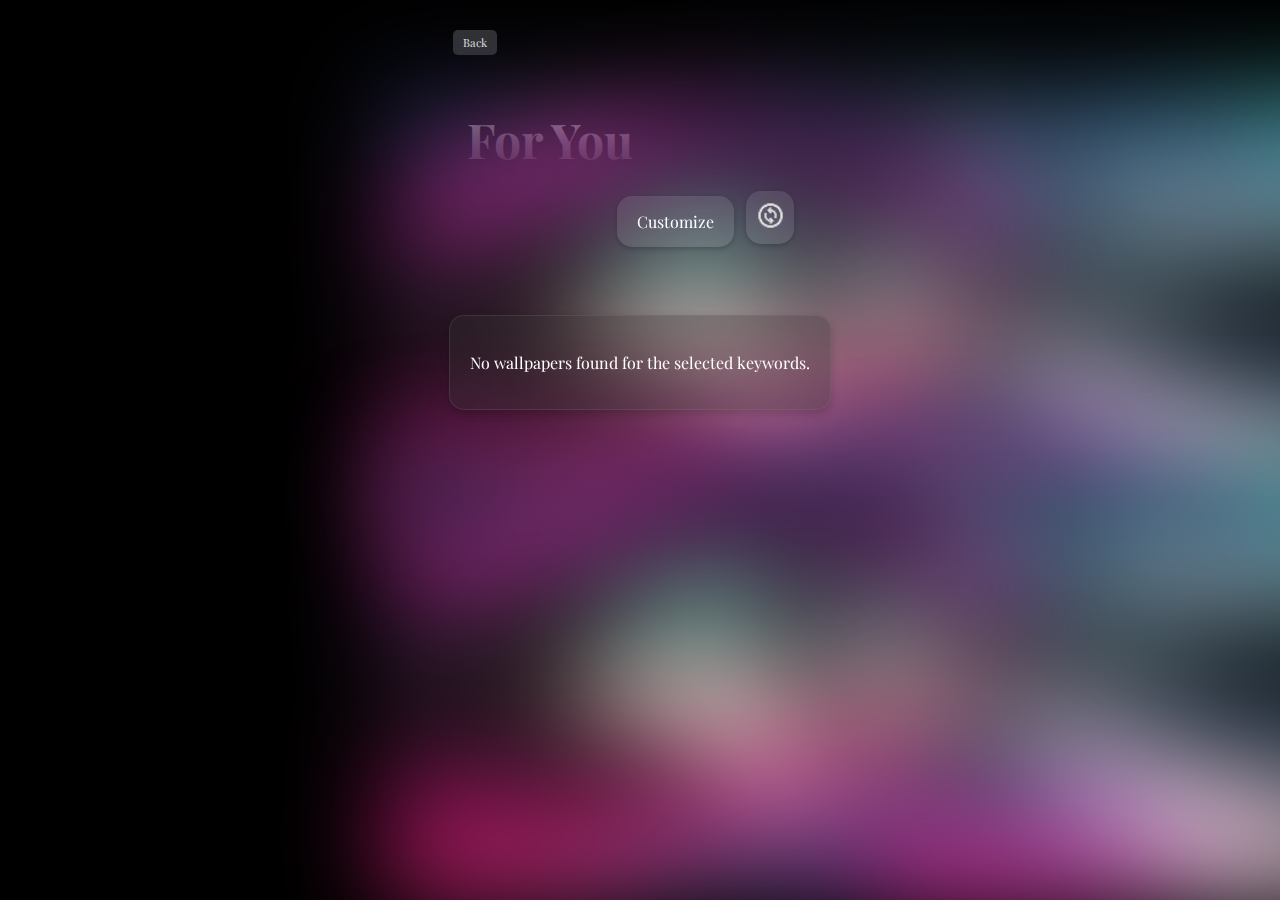
<file: interest.html>
<!DOCTYPE html>
<html lang="en">
<head>
    <meta charset="UTF-8">
    <meta name="viewport" content="width=device-width, initial-scale=1.0">
    <title>Your Interests - WallSort</title>
        <!--Fonts sed from google fonts-->
        <link href="https://fonts.googleapis.com/css2?family=Playfair+Display:ital,wght@0,400..900;1,400..900&display=swap" rel="stylesheet">
        <link href="https://fonts.googleapis.com/css2?family=Cedarville+Cursive&family=Playfair+Display:ital,wght@0,400..900;1,400..900&display=swap" rel="stylesheet">
        <link href="https://fonts.googleapis.com/css2?family=Cedarville+Cursive&family=EB+Garamond:ital,wght@0,400..800;1,400..800&family=Playfair+Display:ital,wght@0,400..900;1,400..900&display=swap" rel="stylesheet">
    
        <!-- Google tag (gtag.js) -->
        <script async src="https://www.googletagmanager.com/gtag/js?id=G-HE8EV70DS4"></script>
        <script>
        window.dataLayer = window.dataLayer || [];
        function gtag(){dataLayer.push(arguments);}
        gtag('js', new Date());
    
        gtag('config', 'G-HE8EV70DS4');
        </script>
    <style>
        body {
            font-family: "Playfair Display", Arial, sans-serif;
            text-align: center;
            background-color: #000000;
            margin: 0;
            padding: 0;
            color: white; /* Default text color */
        }

        .container {
            padding: 15px;
            display: flex;
            flex-direction: column;
            align-items: center;
        }

        h1 {
            font-family: "Playfair Display", serif;
            font-weight: 100;
            margin-bottom: 20px;
        }

        #reset-interest-btn {

            background-color: rgba(255, 255, 255, 0.1);
            color: white;
            border: none;
            padding: 10px 10px;
            border-radius: 15px;
            cursor: pointer;
            margin-bottom: 20px;
            margin-left: 260px;
            font-size: 1rem;
            font-family: sans-serif;
            backdrop-filter: blur(5px);
            box-shadow: 0 2px 5px rgba(0, 0, 0, 0.2);
            transition: background-color 0.3s ease;
        }

        #reset-interest-btn:hover {
            background-color: rgba(255, 255, 255, 0.2);
        }

        #interest-wallpapers {
            display: grid;
            grid-gap: 8px;
            padding: 10px;
            margin: 0 auto; /* Center the grid */
            /* Glassmorphism effect */
            background-color: rgba(54, 54, 54, 0.3);
            border: solid rgba(139, 139, 139, 0.205) 1px; /* Semi-transparent background */
            border-radius: 15px;
            padding: 20px;
            backdrop-filter: blur(10px);
            box-shadow: 0 4px 10px rgba(0, 0, 0, 0.2);
        }

        .wallpaper-item {
            break-inside: avoid; /* Prevent image breaks within columns */
            margin-bottom: 8px;
            border-radius: 15px;
            overflow: hidden; /* Clip images to rounded corners */
            box-shadow: 0 2px 5px rgba(0, 0, 0, 0.1);
        }

        .wallpaper-item img {
            display: block;
            width: 100%;
            height: auto;
            object-fit: cover;
            border-radius: 15px;
            cursor: pointer;
            transition: transform 0.3s ease-in-out;
        }

        .wallpaper-item img:hover {
            transform: scale(1.05);
        }

        /* Mobile devices (up to 600px width) - Force 2 columns */
        @media (max-width: 600px) {
            #interest-wallpapers {
                grid-template-columns: repeat(2, 1fr);
            }
        }

        /* Larger screens */
        @media (min-width: 601px) {
            #interest-wallpapers {
                grid-template-columns: repeat(auto-fill, minmax(150px, 1fr));
            }
        }

        @media (min-width: 768px) {
            #interest-wallpapers {
                grid-template-columns: repeat(auto-fill, minmax(200px, 1fr));
            }
        }

        @media (min-width: 992px) {
            #interest-wallpapers {
                grid-template-columns: repeat(auto-fill, minmax(300px, 1fr));
            }
        }
        #anim{
            position: fixed;
            top:50%;
            left: 30%;
            filter: blur(50px);
            left: center;
            width: 90%;
            height: 50%;
            animation-name: fluid;
            animation-duration: 35s;
            animation-iteration-count: infinite;
            transform: scale(1);
        }
        #anime{
            position: fixed;
            top:10%;
            left: 30%;
            filter: blur(50px);
            left: center;
            width: 90%;
            height: 50%;
            animation-name: fluid;
            animation-duration: 35s;
            animation-iteration-count: infinite;
            transform: scale(1);
            z-index: 0;
        }
        @keyframes fluid {
            0%{
                transform: rotate(0deg);
                height: 40%;
                width: 60%;
            }
            10%{
                transform: rotate(30deg);
                height: 60%;
                width: 30%;
            }
            30%{
                transform: rotate(60deg);
                height:40% ;
                width: 60%;
            }
            40%{
                transform: rotate(90deg);
                height: 60%;
                width: 30%;
            }
            50%{
                transform: rotate(120deg);
                height:40% ;
                width: 60%;
            }
            60%{
                transform: rotate(150deg);
                height: 60%;
                width: 30%;
            }
            70%{
                transform: rotate(210deg);
                height:40% ;
                width: 60%;
            }
            80%{
                transform: rotate(250deg);
                height: 60%;
                width: 30%;
            }
            90%{
                transform: rotate(320deg);
                height:50% ;
                width: 40%;
            }
            100%{
                transform: rotate(360deg);
                height: 40%;
                width: 60%;
            }
}
    #reset{
    	width: 28.5px;
        transform: scale(1.01);
    }
    #txt{
        font-weight: 700;
        font-size: 3rem;
        font-family: "Playfair Display";
        margin-right: 180px;
    }
    .popup-overlay {
			position: fixed;
			top: 0;
			left: 0;
			width: 100vw;
			height: 100vh;
			background-color: rgba(0, 0, 0, 0.178);
            backdrop-filter:blur(70px);
			display: none;
			align-items: center;
			justify-content: center;
			z-index: 1000;
		}
		.customize-popup {
			background-color: rgba(0, 0, 0, 0.205);
            backdrop-filter: blur(50px);
			padding: 30px;
			border-radius: 40px;
			width: 70%;
			max-width: 500px;
		}
		.popup-header {
			font-size: 1.2rem;
			margin-bottom: 20px;
		}
		.keywords-container {
			display: flex;
			flex-wrap: wrap;
			gap: 10px;
			justify-content: center;
			margin-bottom: 20px;
		}
		.keyword-circle {
			padding: 8px 13px;
			background-color: #00000000;
            border:solid white 1px;
			border-radius: 20px;
			cursor: pointer;
			user-select: none;
			transition: background-color 0.3s;
		}
		.keyword-circle.selected {
			background-color: #77b9ff;
			color: white;
		}
		.button-group button {
			margin: 0 10px;
		}
        #customize-btn{
            position: relative;
            top:-68px;
            left:35px;
            background-color: rgba(255, 255, 255, 0.1);
            color: white;
            border: none;
            padding: 15px 20px;
            border-radius: 15px;
            font-size: 1rem;
            font-family: "Playfair Display";
            backdrop-filter: blur(5px);
            box-shadow: 0 2px 5px rgba(0, 0, 0, 0.2);
            transition: background-color 0.3s ease;
        }
        .btn{
            align-items: right;
            margin-top:250px;
            background-color: rgba(0, 0, 0, 0);
            color: white;
            border: solid white 1px;
            padding: 8px 15px;
            border-radius: 30px;
            font-size: 1rem;
            font-family: "Playfair Display";
            box-shadow: 0 2px 5px rgba(0, 0, 0, 0.2);
            transition: background-color 0.3s ease; 
        }
        #save-keywords-btn{
            margin-left: 90px;
            align-items: right;
            margin-top:50px;
            background-color: #95ff9544; 
            border: none;
        }
        #cancel-keywords-btn{
            align-items: right;
            margin-top:50px;
            background-color: rgba(255, 0, 0, 0.356);
            color: white;
            border:none;
            padding: 8px 15px;
            border-radius: 30px;
            font-size: 1rem;
            font-family: "Playfair Display";
            box-shadow: 0 2px 5px rgba(0, 0, 0, 0.2);
            transition: background-color 0.3s ease;    
        }
        #one {
        padding: 5px 10px;
        font-size: 0.7rem;
        background: #333;
        color: white;
        text-decoration: none;
        border-radius: 5px;
    }
    .back-btn {
    display: inline-block;
    margin-top: 30px;
    margin-bottom: 5px;
    padding: 10px 15px;
    background: #333;
    color: white;
    text-decoration: none;
    border-radius: 5px;
    position:static;
    left: 0px;
    margin-right: 330px;
}
    </style>
</head>
<body>
    <a id="one" href="index.html" class="back-btn">Back</a>
    <img id="anime" src="kiske.jpg">
    <img id="anim" src="kiske.jpg">
    <div class="container">
        <h1 id="txt">For You</h1>
        <button id="reset-interest-btn"><img id="reset" src="reset.png"></button>
        <button id="customize-btn">Customize</button>
        <div id="interest-wallpapers">
            </div>
    </div>
    <div class="popup-overlay">
		<div class="customize-popup">
			<div class="popup-header">Select Your interest (Max 3)</div>
			<div class="keywords-container"></div>
			<div class="button-group">
				<button class="btn" id="cancel-keywords-btn">Cancel</button>
                <button class="btn" id="save-keywords-btn">Save</button>
			</div>
		</div>
	</div>


    <script>
        // Function to get a URL parameter by name
        function getUrlParameter(name) {
            name = name.replace(/[\[]/, '\\[').replace(/[\]]/, '\\]');
            const regex = new RegExp('[\\?&]' + name + '=([^&#]*)');
            const results = regex.exec(location.search);
            return results === null ? '' : decodeURIComponent(results[1].replace(/\+/g, ' '));
        }

        // Function to load and display wallpapers based on a given keyword
        async function loadInterestWallpapers(keyword) {
            console.log("loadInterestWallpapers called with keyword:", keyword);
            const wallpaperGrid = document.getElementById('interest-wallpapers');
            wallpaperGrid.innerHTML = ""; // Clear previous wallpapers

            try {
                const response = await fetch('data.json');
                const data = await response.json();
                console.log("Data from data.json:", data);

                const interestedWallpapers = data.filter(wallpaper =>
                    wallpaper.keywords && wallpaper.keywords.includes(keyword)
                );
                console.log("Interested wallpapers:", interestedWallpapers);

                // Shuffle the array of wallpapers
                function shuffleArray(array) {
                    for (let i = array.length - 1; i > 0; i--) {
                        const j = Math.floor(Math.random() * (i + 1));
                        [array[i], array[j]] = [array[j], array[i]];
                    }
                }
                shuffleArray(interestedWallpapers);

                if (interestedWallpapers.length > 0) {
                    interestedWallpapers.forEach(wallpaper => {
                        const wallpaperItem = document.createElement('div');
                        wallpaperItem.classList.add('wallpaper-item');

                        const img = document.createElement('img');
                        img.src = wallpaper.src;
                        img.alt = wallpaper.name;

                        img.style.cursor = 'pointer'; // Indicate it's clickable

                        // Redirect to preview page on click
                        img.addEventListener('click', function() {
                            const encodedSrc = encodeURIComponent(wallpaper.src);
                            const encodedTitle = encodeURIComponent(wallpaper.name);
                            const encodedDesc = encodeURIComponent(wallpaper.description || "");
                            window.location.href = `preview.html?image=${encodedSrc}&title=${encodedTitle}&desc=${encodedDesc}`;
                        });

                        wallpaperItem.appendChild(img);
                        wallpaperGrid.appendChild(wallpaperItem);
                    });
                } else {
                    wallpaperGrid.innerHTML = `<p>No wallpapers found for the keyword: ${keyword}</p>`;
                }

            } catch (error) {
                console.error("Error loading wallpapers:", error);
                wallpaperGrid.innerHTML = "<p>Failed to load wallpapers.</p>";
            }
        }

        // Function to randomly choose a keyword that has between 2 and 10 associated images
        async function resetInterest() {
            console.log("resetInterest called");
            try {
                const response = await fetch('data.json');
                const data = await response.json();
                console.log("Data in resetInterest:", data);

                const keywordCounts = {};
                data.forEach(wallpaper => {
                    if (wallpaper.keywords && Array.isArray(wallpaper.keywords)) {
                        wallpaper.keywords.forEach(keyword => {
                            keywordCounts[keyword] = (keywordCounts[keyword] || 0) + 1;
                        });
                    }
                });
                console.log("Keyword counts:", keywordCounts);

                const suitableKeywords = Object.keys(keywordCounts).filter(keyword => {
                    const count = keywordCounts[keyword];
                    return count >= 2 && count <= 10;
                });
                console.log("Suitable keywords:", suitableKeywords);

                if (suitableKeywords.length > 0) {
                    const randomIndex = Math.floor(Math.random() * suitableKeywords.length);
                    const randomKeyword = suitableKeywords[randomIndex];
                    console.log("Randomly chosen keyword:", randomKeyword);
                    localStorage.setItem('currentInterestKeyword', randomKeyword); // Save to local storage
                    loadInterestWallpapers(randomKeyword);
                } else {
                    const wallpaperGrid = document.getElementById('interest-wallpapers');
                    wallpaperGrid.innerHTML = "<p>No suitable keywords found to reset interest.</p>";
                    localStorage.removeItem('currentInterestKeyword'); // Clear any existing saved interest
                }

            } catch (error) {
                console.error("Error resetting interest:", error);
                alert("Failed to reset interest.");
            }
        }

        // Initial load - Check local storage then URL
        document.addEventListener('DOMContentLoaded', function() {
            console.log("DOMContentLoaded fired");
            const savedKeyword = localStorage.getItem('currentInterestKeyword');
            const urlKeyword = getUrlParameter('keyword');
            console.log("Saved keyword:", savedKeyword, "URL keyword:", urlKeyword);

            if (savedKeyword) {
                console.log("Loading from saved keyword:", savedKeyword);
                loadInterestWallpapers(savedKeyword);
            } else if (urlKeyword) {
                console.log("Loading from URL keyword:", urlKeyword);
                loadInterestWallpapers(urlKeyword);
                localStorage.setItem('currentInterestKeyword', urlKeyword); // Save if loaded from URL
            } else {
                console.log("Loading with default keyword: featured");
                loadInterestWallpapers("featured"); // Example: Load with 'featured' initially if no keyword
                localStorage.setItem('currentInterestKeyword', "featured"); // Save default
            }
        });

        // Event listener for the reset button
        document.getElementById('reset-interest-btn').addEventListener('click', function() {
            console.log("Reset button clicked");
            resetInterest();
        });

        //dare
        let allWallpapersData = []; // Store the full data from data.json
		let selectedKeywords = []; // Array to hold currently selected keywords
		const maxKeywords = 3; // Maximum number of selectable keywords

        // Function to get a URL parameter by name
        function getUrlParameter(name) {
            name = name.replace(/[\[]/, '\\[').replace(/[\]]/, '\\]');
            const regex = new RegExp('[\\?&]' + name + '=([^&#]*)');
            const results = regex.exec(location.search);
            return results === null ? '' : decodeURIComponent(results[1].replace(/\+/g, ' '));
        }

        // Function to load and display wallpapers based on a given keyword or selected keywords
        async function loadInterestWallpapers(keywordsToFilter) {
            console.log("loadInterestWallpapers called with keywords:", keywordsToFilter);
            const wallpaperGrid = document.getElementById('interest-wallpapers');
            wallpaperGrid.innerHTML = ""; // Clear previous wallpapers

            // Use stored data if available, otherwise fetch
            let data = allWallpapersData;
            if (data.length === 0) {
                try {
                    const response = await fetch('data.json');
                    data = await response.json();
					allWallpapersData = data; // Store the fetched data
                    console.log("Data from data.json:", data);
                } catch (error) {
                    console.error("Error loading data.json:", error);
                    wallpaperGrid.innerHTML = "<p>Failed to load wallpapers data.</p>";
                    return; // Exit if data fetching fails
                }
            }


            const interestedWallpapers = data.filter(wallpaper =>
				// Filter based on the provided array of keywords
                wallpaper.keywords && wallpaper.keywords.some(keyword => keywordsToFilter.includes(keyword))
            );
            console.log("Interested wallpapers:", interestedWallpapers);

            // Shuffle the array of wallpapers
            function shuffleArray(array) {
                for (let i = array.length - 1; i > 0; i--) {
                    const j = Math.floor(Math.random() * (i + 1));
                    [array[i], array[j]] = [array[j], array[i]];
                }
            }
            shuffleArray(interestedWallpapers);

            if (interestedWallpapers.length > 0) {
                interestedWallpapers.forEach(wallpaper => {
                    const wallpaperItem = document.createElement('div');
                    wallpaperItem.classList.add('wallpaper-item');

                    const img = document.createElement('img');
                    img.src = wallpaper.src;
                    img.alt = wallpaper.name;

                    img.style.cursor = 'pointer'; // Indicate it's clickable

                    // Redirect to preview page on click
                    img.addEventListener('click', function() {
                        const encodedSrc = encodeURIComponent(wallpaper.src);
                        const encodedTitle = encodeURIComponent(wallpaper.name);
                        const encodedDesc = encodeURIComponent(wallpaper.description || "");
                        window.location.href = `preview.html?image=${encodedSrc}&title=${encodedTitle}&desc=${encodedDesc}`;
                    });

                    wallpaperItem.appendChild(img);
                    wallpaperGrid.appendChild(wallpaperItem);
                });
            } else {
                wallpaperGrid.innerHTML = `<p>No wallpapers found for the selected keywords.</p>`;
            }

        }

		// Function to populate the customize pop-up with keywords
		async function populateKeywordsPopup() {
			const keywordsContainer = document.querySelector('.keywords-container');
			keywordsContainer.innerHTML = ''; // Clear previous keywords

			// Use stored data if available, otherwise fetch
			let data = allWallpapersData;
			if (data.length === 0) {
				try {
					const response = await fetch('data.json');
					data = await response.json();
					allWallpapersData = data; // Store the fetched data
				} catch (error) {
					console.error("Error loading data.json for keywords:", error);
					keywordsContainer.innerHTML = "<p>Failed to load keywords.</p>";
					return;
				}
			}

			const keywordCounts = {};
			data.forEach(wallpaper => {
				if (wallpaper.keywords && Array.isArray(wallpaper.keywords)) {
					wallpaper.keywords.forEach(keyword => {
						keywordCounts[keyword] = (keywordCounts[keyword] || 0) + 1;
					});
				}
			});

			const suitableKeywords = Object.keys(keywordCounts).filter(keyword => {
				return keywordCounts[keyword] > 3; // Keywords with more than 3 images
			});

			if (suitableKeywords.length > 0) {
				suitableKeywords.forEach(keyword => {
					const keywordCircle = document.createElement('div');
					keywordCircle.classList.add('keyword-circle');
					keywordCircle.textContent = keyword;
					keywordCircle.dataset.keyword = keyword; // Store keyword in a data attribute

					keywordCircle.addEventListener('click', function() {
						this.classList.toggle('selected'); // Toggle selected class

						const keyword = this.dataset.keyword;
						if (this.classList.contains('selected')) {
							if (selectedKeywords.length < maxKeywords) {
								selectedKeywords.push(keyword);
							} else {
								this.classList.remove('selected'); // Deselect if max reached
								alert(`You can select a maximum of ${maxKeywords} keywords.`);
							}
						} else {
							selectedKeywords = selectedKeywords.filter(item => item !== keyword); // Remove if deselected
						}
						console.log("Selected keywords:", selectedKeywords);
					});

					keywordsContainer.appendChild(keywordCircle);
				});
			} else {
				keywordsContainer.innerHTML = "<p>No keywords with more than 3 images found.</p>";
			}
		}


        // Initial load - Check local storage then URL
        document.addEventListener('DOMContentLoaded', function() {
            console.log("DOMContentLoaded fired");

			// Fetch data.json initially to populate allWallpapersData
			fetch('data.json')
				.then(response => response.json())
				.then(data => {
					allWallpapersData = data;
					console.log("Initial data fetch successful:", allWallpapersData);

					const savedKeyword = localStorage.getItem('currentInterestKeyword');
					const urlKeyword = getUrlParameter('keyword');
					console.log("Saved keyword:", savedKeyword, "URL keyword:", urlKeyword);

					if (savedKeyword) {
						console.log("Loading from saved keyword:", savedKeyword);
						loadInterestWallpapers([savedKeyword]); // Load with the single saved keyword
					} else if (urlKeyword) {
						console.log("Loading from URL keyword:", urlKeyword);
						loadInterestWallpapers([urlKeyword]); // Load with the single URL keyword
						localStorage.setItem('currentInterestKeyword', urlKeyword); // Save if loaded from URL
					} else {
						console.log("Loading with default keyword: featured");
						loadInterestWallpapers(["featured"]); // Example: Load with 'featured' initially if no keyword
						localStorage.setItem('currentInterestKeyword', "featured"); // Save default
					}
				})
				.catch(error => {
					console.error("Error fetching data.json on initial load:", error);
					const wallpaperGrid = document.getElementById('interest-wallpapers');
					wallpaperGrid.innerHTML = "<p>Failed to load initial wallpapers.</p>";
				});


        });

		// Event listener for the reset button
		// (Included here for context, but you only asked for customize-related script)
        document.getElementById('reset-interest-btn').addEventListener('click', function() {
            console.log("Reset button clicked");
            resetInterest();
        });

		// Event listener for the customize button
		document.getElementById('customize-btn').addEventListener('click', function() {
			console.log("Customize button clicked");
			selectedKeywords = []; // Clear previous selections
			populateKeywordsPopup(); // Populate the popup with keywords
			document.querySelector('.popup-overlay').style.display = 'flex'; // Show the popup
		});

		// Event listener for the save button in the popup
		document.getElementById('save-keywords-btn').addEventListener('click', function() {
			console.log("Save button clicked with keywords:", selectedKeywords);
			if (selectedKeywords.length > 0) {
				// Save selected keywords (optional, depends on desired persistence)
				// localStorage.setItem('customInterestKeywords', JSON.stringify(selectedKeywords));
				loadInterestWallpapers(selectedKeywords); // Load wallpapers based on selected keywords
			} else {
				// Handle case where no keywords are selected (e.g., load all or show a message)
				console.log("No keywords selected. Loading default or showing empty.");
				// Example: Load all wallpapers if no keywords selected
				// loadInterestWallpapers(allWallpapersData.flatMap(item => item.keywords).filter((value, index, self) => self.indexOf(value) === index));
				// Example: Clear gallery if no keywords selected
				document.getElementById('interest-wallpapers').innerHTML = "<p>Please select at least one keyword.</p>";
			}
			document.querySelector('.popup-overlay').style.display = 'none'; // Hide the popup
		});

		// Event listener for the cancel button in the popup
		document.getElementById('cancel-keywords-btn').addEventListener('click', function() {
			console.log("Cancel button clicked");
			selectedKeywords = []; // Clear selections on cancel
			document.querySelector('.popup-overlay').style.display = 'none'; // Hide the popup
		});

		// Event listener to close popup when clicking outside the popup content
		document.querySelector('.popup-overlay').addEventListener('click', function(event) {
			if (event.target === this) { // Check if the click is directly on the overlay
				console.log("Clicked outside popup");
				selectedKeywords = []; // Clear selections on outside click
				document.querySelector('.popup-overlay').style.display = 'none'; // Hide the popup
			}
		});
        //
                // Variable to store the full data from data.json
        let allWallpapersDataa = [];

        // Key for storing the last search term from the main page
        const lastSearchTermStorageKey = 'lastSearchTerm';


        // --- Keep your existing renderWallpapersGrid function here ---
        // This function takes an array of wallpaper objects and displays them
        function renderWallpapersGrid(wallpapersToRender) {
             const wallpaperGrid = document.getElementById('interest-wallpapers');
             if (!wallpaperGrid) {
                 console.error("Wallpaper grid element #interest-wallpapers not found!");
                 return;
             }

             // Clear previous wallpapers
             while (wallpaperGrid.firstChild) {
                 wallpaperGrid.removeChild(wallpaperGrid.firstChild);
             }

             if (wallpapersToRender.length > 0) {
                 wallpapersToRender.forEach(wallpaper => {
                     const wallpaperItem = document.createElement('div');
                     wallpaperItem.classList.add('wallpaper-item');

                     const img = document.createElement('img');
                     img.src = wallpaper.src;
                     img.alt = wallpaper.name || 'Wallpaper'; // Added default alt text
                     img.loading = 'lazy'; // Ensure lazy loading
                     img.style.cursor = 'pointer'; // Indicate it's clickable

                     // Redirect to preview page on click
                     img.addEventListener('click', function() {
                         const encodedSrc = encodeURIComponent(wallpaper.src);
                         const encodedTitle = encodeURIComponent(wallpaper.name || '');
                         const encodedDesc = encodeURIComponent(wallpaper.description || "");
                         window.location.href = `preview.html?image=${encodedSrc}&title=${encodedTitle}&desc=${encodedDesc}`;
                     });

                     wallpaperItem.appendChild(img);
                     wallpaperGrid.appendChild(wallpaperItem);
                 });
             } else {
                 // Provide a message if no wallpapers are found
                 const wallpaperGrid = document.getElementById('interest-wallpapers');
                 const lastSearchTerm = localStorage.getItem(lastSearchTermStorageKey);
                 let message = "No wallpapers found based on your interests.";
                 if (lastSearchTerm) {
                     message = `No popular interests found based on your search for "${lastSearchTerm}".`;
                 }
                 if(wallpaperGrid) {
                     wallpaperGrid.innerHTML = `<p>${message}</p>`;
                 }
             }
        }

        // --- Keep your existing shuffleArray function here if needed ---
         function shuffleArray(array) {
             const shuffled = array.slice(); // Create a shallow copy
             for (let i = shuffled.length - 1; i > 0; i--) {
                 const j = Math.floor(Math.random() * (i + 1));
                 [shuffled[i], shuffled[j]] = [shuffled[j], shuffled[i]];
             }
             return shuffled;
         }


        // --- Replace your existing DOMContentLoaded listener and initial loading functions with this ---
        document.addEventListener('DOMContentLoaded', async function() {
            console.log("DOMContentLoaded fired on interests page");

            // Fetch data.json
            try {
                const response = await fetch('data.json');
                if (!response.ok) {
                    throw new Error(`HTTP error! status: ${response.status}`);
                }
                allWallpapersDataa = await response.json();
                console.log("Initial data fetch successful on interests page.");

                // Get the saved search term from localStorage
                const savedSearchTerm = localStorage.getItem(lastSearchTermStorageKey);
                console.log("Saved search term:", savedSearchTerm);

                let wallpapersToDisplay = [];

                if (savedSearchTerm) {
                    // --- Logic to find frequent keywords based on the saved search term ---

                    const lowerSearchTerm = savedSearchTerm.toLowerCase();
                    // 1. Find wallpapers that match the saved search term
                    const searchMatchedWallpapers = allWallpapersDataa.filter(item => {
                        const name = item.name ? item.name.toLowerCase() : "";
                        const desc = item.description ? item.description.toLowerCase() : "";
                        const keywords = item.keywords ? item.keywords.join(" ").toLowerCase() : "";

                        return name.includes(lowerSearchTerm) || desc.includes(lowerSearchTerm) || keywords.includes(lowerSearchTerm);
                    });
                    console.log("Wallpapers matching saved search term:", searchMatchedWallpapers);


                    // 2. Count keywords within these matched wallpapers
                    const keywordCounts = {};
                    searchMatchedWallpapers.forEach(wallpaper => {
                        if (wallpaper.keywords && Array.isArray(wallpaper.keywords)) {
                            wallpaper.keywords.forEach(keyword => {
                                // Convert keywords to lowercase for consistent counting
                                const lowerKeyword = keyword.toLowerCase();
                                keywordCounts[lowerKeyword] = (keywordCounts[lowerKeyword] || 0) + 1;
                            });
                        }
                    });
                     console.log("Keyword counts in search results:", keywordCounts);


                    // 3. Identify keywords that appear at least 6 times
                    const frequentKeywords = Object.keys(keywordCounts).filter(keyword => {
                        return keywordCounts[keyword] >= 6; // Filter for keywords appearing >= 6 times
                    });
                     console.log("Frequent keywords (>= 6 times) in search results:", frequentKeywords);


                    // 4. Filter the *entire* dataset for wallpapers containing these frequent keywords
                    if (frequentKeywords.length > 0) {
                        wallpapersToDisplay = allWallpapersDataa.filter(wallpaper =>
                            wallpaper.keywords && Array.isArray(wallpaper.keywords) &&
                            wallpaper.keywords.some(keyword => frequentKeywords.includes(keyword.toLowerCase()))
                        );
                         console.log("Wallpapers filtered by frequent keywords:", wallpapersToDisplay);
                    } else {
                         console.log("No frequent keywords found in search results, displaying empty.");
                         wallpapersToDisplay = []; // No frequent keywords, display nothing
                    }

                } else {
                    // --- If no saved search term, fall back to existing logic ---
                    // This part uses your previous logic for loading based on
                    // saved custom keywords, URL parameter, or single saved keyword.
                    // Keep or adapt this based on how you want the page to behave
                    // when there is no saved search term.

                    const savedCustomKeywordsJson = localStorage.getItem('customInterestKeywords'); // Using the key from previous code
                    const urlKeyword = getUrlParameter('keyword');
                    const savedSingleKeyword = localStorage.getItem('currentInterestKeyword'); // Using the key from previous code

                     if (savedCustomKeywordsJson) {
                        try {
                             const savedCustomKeywords = JSON.parse(savedCustomKeywordsJson);
                             if (Array.isArray(savedCustomKeywords) && savedCustomKeywords.length > 0) {
                                 console.log("Loading from saved custom keywords:", savedCustomKeywords);
                                 // You would need a filterByKeywords function or similar here
                                 wallpapersToDisplay = allWallpapersDataa.filter(wallpaper =>
                                     wallpaper.keywords && Array.isArray(wallpaper.keywords) &&
                                     savedCustomKeywords.some(keyword => wallpaper.keywords.includes(keyword))
                                 );
                             }
                        } catch (e) {
                            console.error("Error parsing saved custom keywords on load:", e);
                        }
                    }

                    if (wallpapersToDisplay.length === 0 && urlKeyword) {
                         console.log("Loading from URL keyword:", urlKeyword);
                         // You would need a filterByKeywords function or similar here
                         wallpapersToDisplay = allWallpapersDataa.filter(wallpaper =>
                             wallpaper.keywords && Array.isArray(wallpaper.keywords) &&
                             wallpaper.keywords.includes(urlKeyword)
                         );
                         // Decide if loading from URL should set saved state
                         // localStorage.setItem('currentInterestKeyword', urlKeyword);
                         // localStorage.removeItem('customInterestKeywords');
                    }

                     if (wallpapersToDisplay.length === 0 && savedSingleKeyword) {
                         console.log("Loading from saved single keyword:", savedSingleKeyword);
                         // You would need a filterByKeywords function or similar here
                          wallpapersToDisplay = allWallpapersDataa.filter(wallpaper =>
                             wallpaper.keywords && Array.isArray(wallpaper.keywords) &&
                             wallpaper.keywords.includes(savedSingleKeyword)
                         );
                     }

                    // If still no wallpapers from any saved state/URL, load a default
                    if (wallpapersToDisplay.length === 0) {
                         const defaultKeyword = "featured"; // Your chosen default
                         console.log("No saved state, loading default keyword:", defaultKeyword);
                         // You would need a filterByKeywords function or similar here
                          wallpapersToDisplay = allWallpapersDataa.filter(wallpaper =>
                             wallpaper.keywords && Array.isArray(wallpaper.keywords) &&
                             wallpaper.keywords.includes(defaultKeyword)
                         );
                         // Optionally save the default
                         // localStorage.setItem('currentInterestKeyword', defaultKeyword);
                    }
                    // -----------------------------------------------------------
                }

                // --- Render the determined set of wallpapers ---
                // Optionally shuffle before rendering
                const finalWallpapersToDisplay = shuffleArray(wallpapersToDisplay);
                renderWallpapersGrid(finalWallpapersToDisplay);


            } catch (error) {
                console.error("Error fetching data or processing interests:", error);
                const wallpaperGrid = document.getElementById('interest-wallpapers');
                if(wallpaperGrid) {
                    wallpaperGrid.innerHTML = "<p>Failed to load your interests.</p>";
                }
            }
        });
    </script>
</body>
</html>
</file>
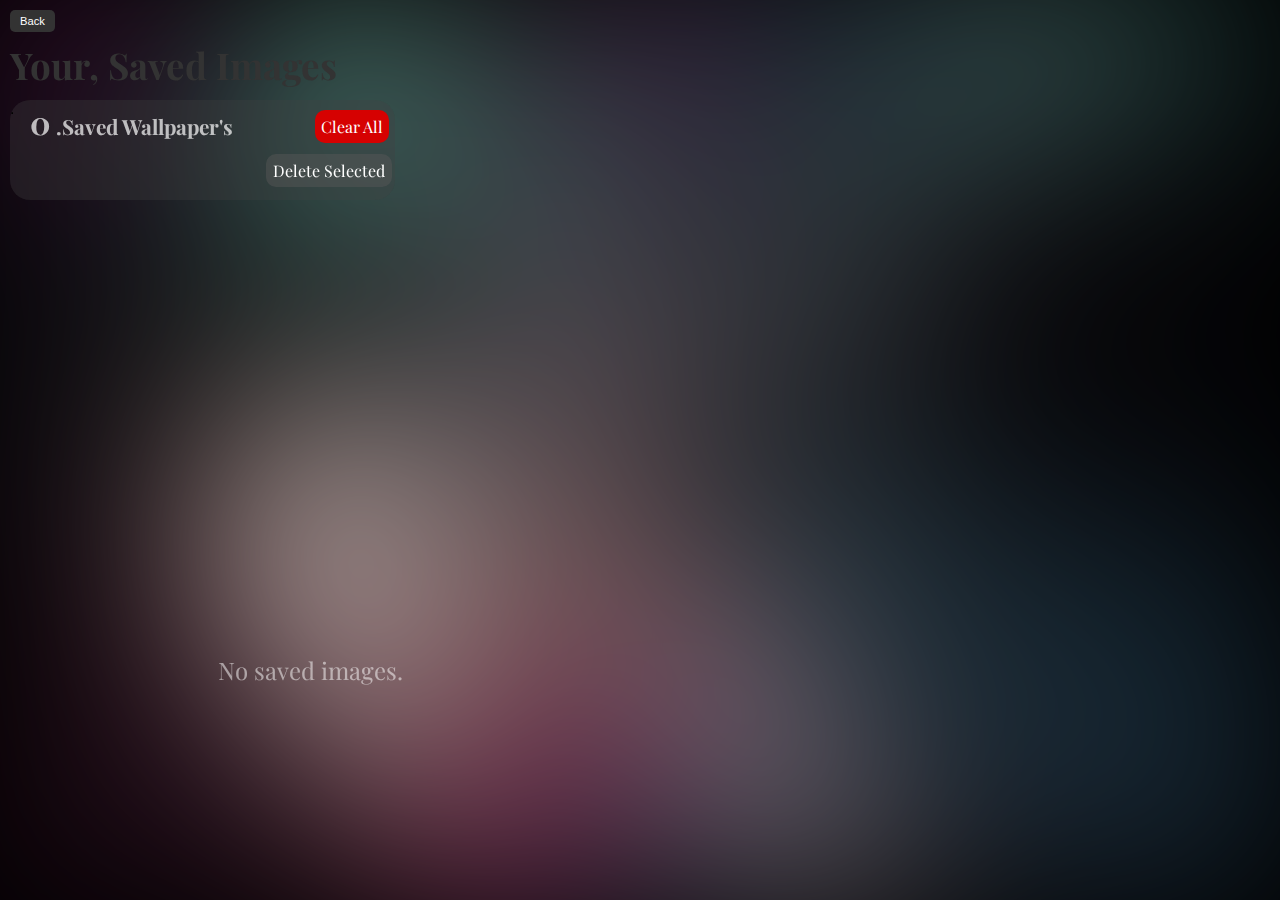
<file: preview.html>
<!DOCTYPE html>
<html lang="en">
<head>
    <meta charset="UTF-8">
    <meta name="viewport" content="width=device-width, initial-scale=1.0">
    <title>Saved Wallpapers</title>
    <link rel="stylesheet" href="saved.css">
        <!--Fonts sed from google fonts-->
        <link href="https://fonts.googleapis.com/css2?family=Playfair+Display:ital,wght@0,400..900;1,400..900&display=swap" rel="stylesheet">
        <link href="https://fonts.googleapis.com/css2?family=Cedarville+Cursive&family=Playfair+Display:ital,wght@0,400..900;1,400..900&display=swap" rel="stylesheet">
        <link href="https://fonts.googleapis.com/css2?family=Cedarville+Cursive&family=EB+Garamond:ital,wght@0,400..800;1,400..800&family=Playfair+Display:ital,wght@0,400..900;1,400..900&display=swap" rel="stylesheet">
</head>
<body>

    <a id="one" href="index.html" class="back-btn">Back</a>

    <img id="bg" src="kiske.jpg" href="kiske.jpg">
    <div id="navx">.</div>
    <h2>Your, Saved Images</h2>
    <div id="savedGallery"></div>


    <button id="deleteSelectedBtn" onclick="deleteSelectedImages()">Delete Selected</button>
    <button id="clearBtn" onclick="showConfirmBox()">Clear All</button>

    <div id="boxsa">
        <div id="boxs">
        <h4 class="msg info">
            Conform to Clear all
        </h4>
        <div>
            <button class="btn clr" onclick="clearSavedImages()">
                    clear all
            </button>
            <button class="btn cans" onclick="hide()">
                    cancel
            </button>
        </div>
        </div>
    </div>

    <h3 id="savedCount" class="numb">
<span id="count" class="topu">0 </span>  .Saved Wallpaper's  
    </h3>
    

    <script src="saved.js"></script>


</body>
</html>
</file>
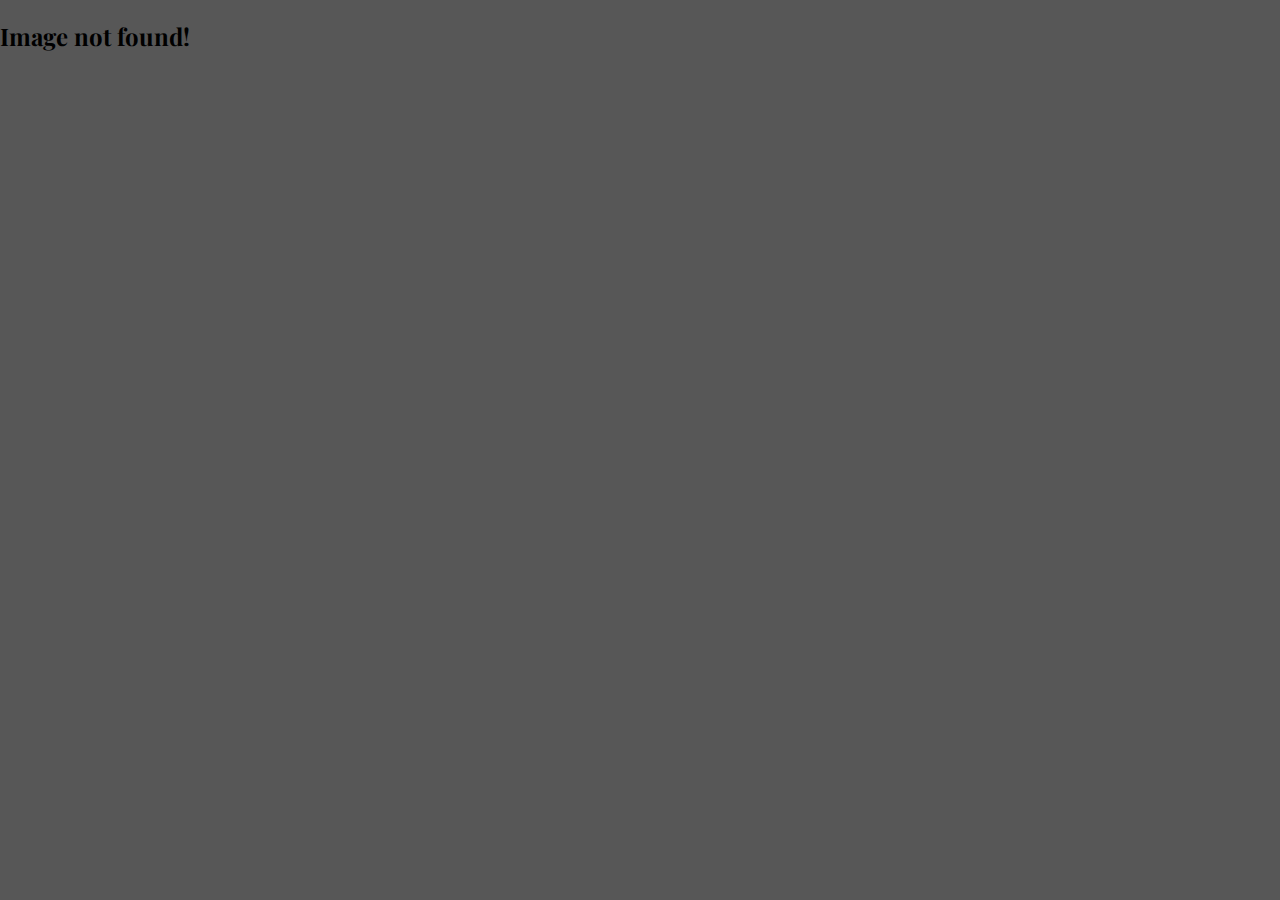
<file: doc/preview.html>
<!DOCTYPE html>
<html lang="en">
<head>
    <meta charset="UTF-8">
    <meta name="viewport" content="width=device-width, initial-scale=1.0">
    <title>Wallpaper Preview</title>
    <link rel="stylesheet" href="preview.css">
    <link rel="preconnect" href="https://fonts.googleapis.com">
<link rel="preconnect" href="https://fonts.gstatic.com" crossorigin>
<link href="https://fonts.googleapis.com/css2?family=Cedarville+Cursive&family=EB+Garamond:ital,wght@0,400..800;1,400..800&family=Playfair+Display:ital,wght@0,400..900;1,400..900&display=swap" rel="stylesheet">
</head>
<body background="grey">
    <header>
        <a id="one" href="main.html" class="back-btn">Back</a>
    </header>
    <main class="preview-container">
        <img id="preview-image" src="#" alt="Wallpaper Preview">
        <div id="lines">
        <h2 id="imageTitle"></h2>
        <p id="imageDesc"></p>
        </div>
        <a id="download-btn" href="#" download class="download-btn">Download</a>
    </main>
    <script>
        // Get image parameter from URL
        const urlParams = new URLSearchParams(window.location.search);
        const imageUrl = urlParams.get('image');
        const imageTitle = urlParams.get('title');
        const imageDesc =   urlParams.get('desc')

        // Set the image source dynamically
        if (imageUrl) {
            document.getElementById('preview-image').src = imageUrl;
            document.getElementById("imageTitle").innerText = imageTitle || "Unknown Title";
            document.getElementById("imageDesc").innerText = imageDesc || "No description available.";
            document.getElementById('download-btn').href = imageUrl;
        } else {
            document.body.innerHTML = "<h2>Image not found!</h2>";
        }
    </script>
</body>
</html>
</file>
<file: saved.css>
body {
    font-family: Arial, sans-serif;
    text-align: center;
    background-color: #000000;
    margin: 0;
    padding: 0;
}

h2 {
    margin-top: 10px;
    position: absolute;
    top: 30px;
    left: 10px;
    font-family: "Playfair Display";
    font-size: 2.3rem;
    color: #333;
    animation-name: hediing;
    animation-duration: 15s;
    animation-iteration-count: infinite;
}

@keyframes hediing {
    0% {}
    25% { color: rgb(160, 160, 160); }
    50% { color: white; }
    75% { color: rgb(117, 117, 117); }
    100% {}
}

/* ✅ Pinterest-style 2-column grid */
#savedGallery {
    display: grid;
    grid-template-columns: repeat(2, 1fr);
    gap: 12px;
    padding: 180px 16px 16px 16px;
    justify-content: center;
}

.image-container {
    position: relative;
    top: 50px;
    left: -10px;
    break-inside: avoid;
    width: 100%;
    padding: 8px;
    z-index: 10;
    z-index: 8;
}

.saved-img {
    width: 100%;
    height: auto;
    border-radius: 10px;
    box-shadow: 0 4px 8px rgba(0, 0, 0, 0.2);
    transition: transform 0.3s ease-in-out;
}

.select-checkbox {
    opacity: 30%;
    position: absolute;
    top: 15px;
    left: 24px;
    width: 20px;
    height: 20px;
    cursor: pointer;
}

#deleteSelectedBtn {
    text-size-adjust: 0.5rem;
    font-family: "Playfair Display";
    position: fixed;
    top: 154px;
    left: 266px;
    padding: 6px 7px;
    font-size: 16px;
    border: none;
    outline: solid rgba(255, 255, 255, 0.685) 0px;
    background: #5757577a;
    color: rgb(255, 255, 255);
    border-radius: 10px;
    cursor: pointer;
    z-index: 10;
}

#deleteSelectBtn:hover {
    background: #c4c4c4;
    color: rgb(82, 82, 82);
    transform: scale(0.90);
    transition-duration: 2s;
}

#clearBtn {
    font-family: "Playfair Display";
    position: fixed;
    top: 110px;
    left: 315px;
    z-index: 10;
    padding: 6px 6px;
    font-size: 16px;
    border: none;
    background: #d60101;
    color: rgb(255, 255, 255);
    border-radius: 10px;
    cursor: pointer;
}

#clearBtn:hover {
    background: #c4c4c4;
    color: rgb(82, 82, 82);
    transform: scale(0.90);
    transition-duration: 2s;
}

#bg {
    filter: blur(100px);
    opacity: 70%;
    position: fixed;
    top: 0;
    left: 0;
    width: 100vw;
    height: 100vh;
    object-fit: cover;
    z-index: -1;
    animation-name: rotated_back;
    animation-duration: 80s;
    animation-iteration-count: infinite;
}

@keyframes rotated_back {
    0% {}
    50% { transform: rotate(360deg); }
    100% { transform: rotate(0deg); }
}

#one {
    position: fixed;
    left: 10px;
    top: 10px;
    padding: 5px 10px;
    font-size: 0.7rem;
    background: #333;
    color: white;
    text-decoration: none;
    border-radius: 5px;
    z-index: 10;
}

#navx {
    background: solid;
    background-color: #41414157;
    height: 100px;
    width: 385px;
    position: fixed;
    align-items: center;
    justify-content: center;
    top: 100px;
    left: 10px;
    border-radius: 20px;
    backdrop-filter: blur(10px);
    font-weight: -10;
    text-align: left;
    opacity: 98%;
    z-index: 10;
}
#boxsa{
    font-family: "Playfair Display";
    display: none;
    overflow: hidden;
    align-items: center;
    justify-content: center;
    background: solid;
    background-color: rgba(0, 0, 0, 0.226);
    padding: 450px 210px;
    position: absolute;
    top: 0px;
    z-index: 99;
    backdrop-filter: blur(30px);
    animation-name:opening ;
    animation-duration: 0.5s;
    animation-iteration-count: 1;
}
@keyframes opening {
    0%{
        opacity: 0%;
        backdrop-filter: blur(0px);
    }
    100%{
    }
}
#boxs{
    color: white;
    background: solid;
    background-color: #0000007a;
    backdrop-filter: blur(10px);
    padding: 20px 50px;
    position: absolute;
    top: 50%;
    left: 12%;
    align-items: center;
    justify-content: center;
    border-radius: 20px;
    z-index: 100;
}
.info{
    font-size: 1.2rem;
}
.btn{
    color: white;
    padding: 10px 30px;
    border-radius: 30px;
    border: none;
    z-index: 80;
}
.clr{
    background-color: rgb(182, 1, 1);
}
.cans{
    border: solid 2px white;
    color: rgb(255, 255, 255);
    background-color: rgba(209, 209, 209, 0);
}
#sn{
    font-family: "Playfair Display";
    font-weight: 50;
    color: rgba(255, 255, 255, 0.514);
    font-size: 1.5rem;
    align-items: center;
    text-align: center;
    position: fixed;
    top: 70%;
    left: 17%;
}
#sni{
    font-family: "Playfair Display";
    font-weight: 50;
    color: rgba(255, 255, 255, 0.514);
    font-size: 1.5rem;
    align-items: center;
    text-align: center;
    position: fixed;
    top: 70%;
    left: 27%;
}
.numb{
opacity: 70%;
font-family: "Playfair Display";
color: white;
font-size: 1.3rem;
position: fixed;
top: 80px;
left: 30px;
z-index: 70;
animation-name: hediing;
animation-duration: 15s;
animation-iteration-count: infinite;
}
.topu{
    font-size: 1.99rem;
}
</file>
<file: doc/preview.css>
/* General Styling */
body {
    font-family: "Playfair Display";
    background: #575757;
    margin: 0;
    padding: 0;
}

/* Back Button */
.back-btn {
    display: inline-block;
    margin: 10px;
    padding: 10px 15px;
    background: #333;
    color: white;
    text-decoration: none;
    border-radius: 5px;
    position:static;
    left: 0px;
    top: 1px;
}

.back-btn:hover {
    background: #555;
}

/* Preview Container */
.preview-container {
    display: flex;
    flex-direction: column;
    align-items: center;
    margin-top: 20px;
}

/* Full-size Image */
.preview-container img {
    max-width: 90%;
    max-height: 80vh;
    border-radius: 20px;
    box-shadow: 0 4px 8px rgba(90, 90, 90, 0.2);
}

/* Download Button */
.download-btn {
    margin-top: 15px;
    display: inline-block;
    padding: 10px 20px;
    background: #2e2e2e;
    color: rgb(110, 110, 110);
    text-decoration: none;
    font-weight: bold;
    border-radius: 100px;
    transition: background 0.3s;
}
.download-btn:hover {
    background: #3a3a3a;
    transform: scale(0.80);
    transition-duration: 2s;
}
#kis{
    display: block;
    position: fixed;
    top: 0px;
    left: 0px;
}
@media (max-width: 480px) {

    #one {
        padding: 5px 10px;
        font-size: 0.7rem;
        background: #333;
        color: white;
        text-decoration: none;
        border-radius: 5px;
        position:static;
        left: 0px;
        top: 1px;
    }
    #kis{
        display: block;
        position: fixed;
        top: 0px;
        left: 0px;
    }
    #lines{
        position:relative;
        left: -50px;
        color: white;
        font-family: "Playfair Display";
        animation-name: line;
        animation-duration: 30s;
        animation-iteration-count: infinite

    }
    @keyframes line {
        0%{
        }
        25%{
            color: #9fb1ff;
        }
        50%{
            color: #65c7ff;
        }
        75%{
            color: #bf9dff;
        }
        100%{
        }
    }
    #imageTitle{
        font-weight: 1500;
        font-size: rem;
        font-weight: 50;
    }
    .preview-container img {
        max-width: 90%;
        max-height: 80vh;
        border-radius: 10px;
        box-shadow: 10px 14px 18px rgba(212, 212, 212, 0.2);
    }
}
</file>
